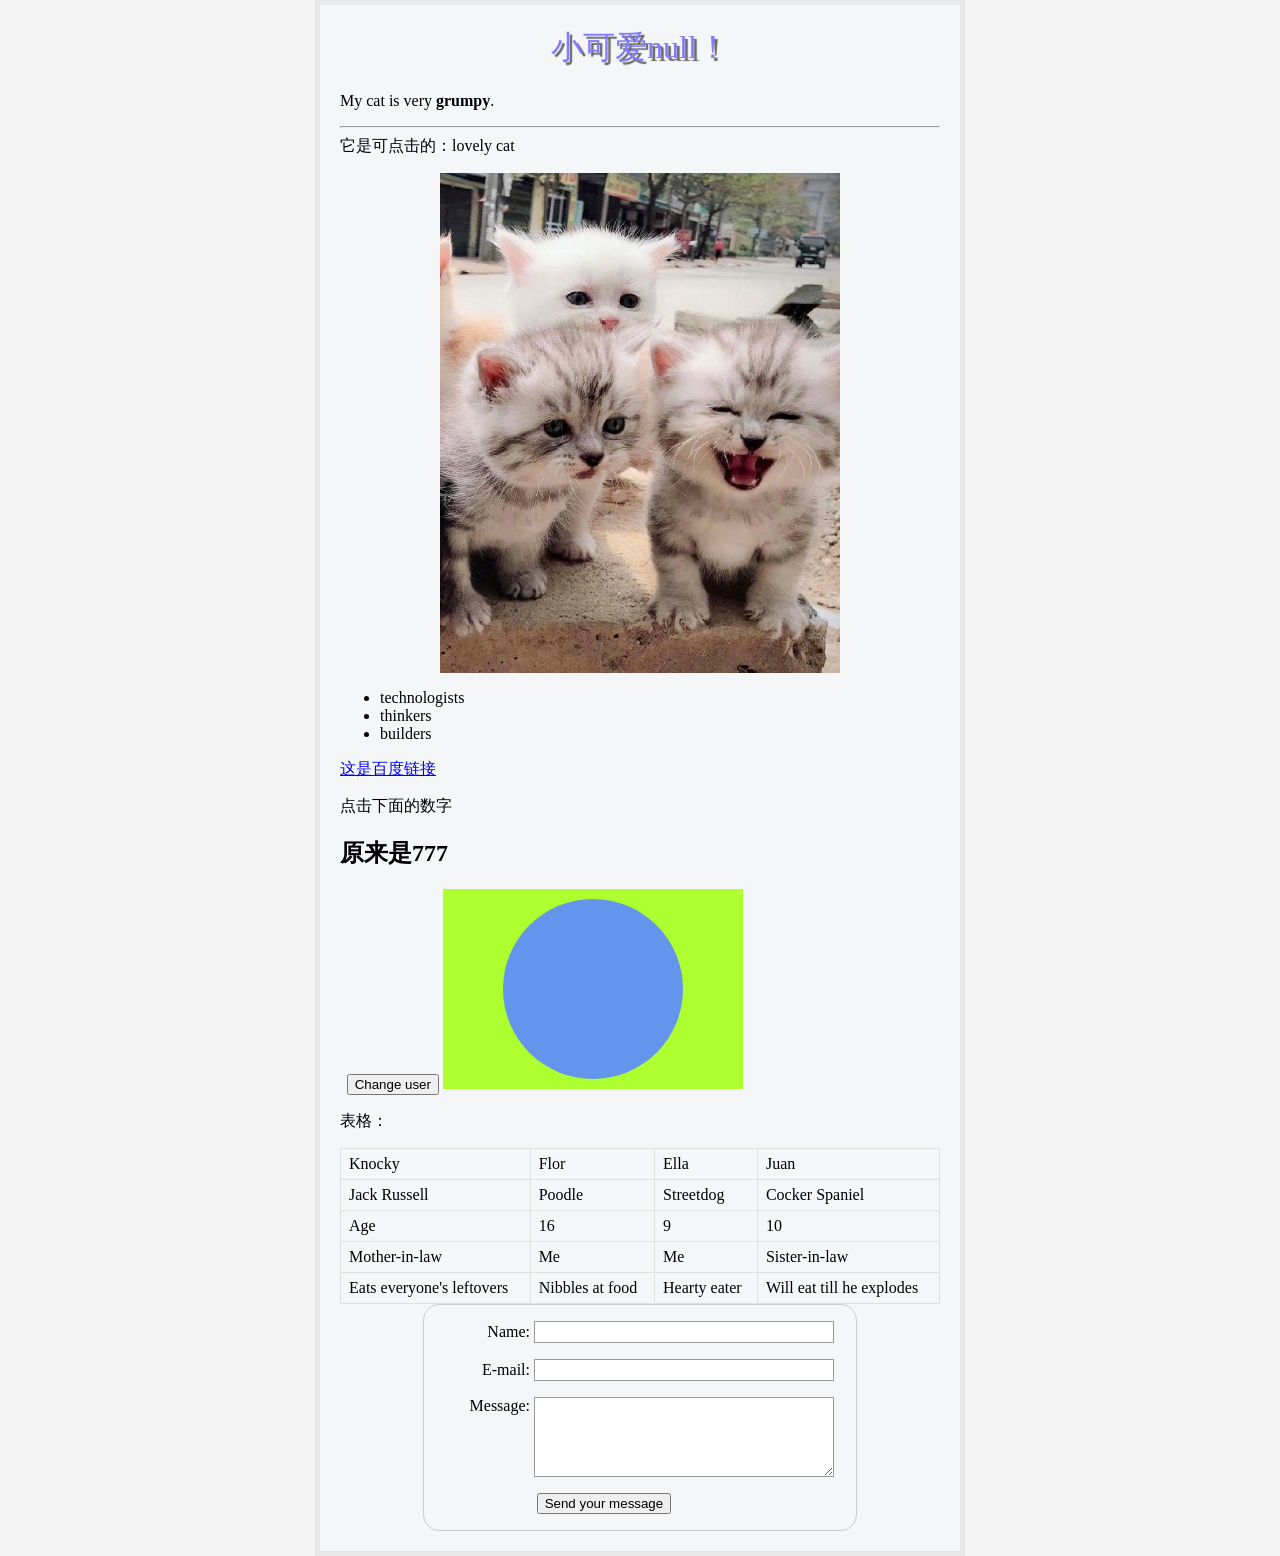
<file: index.html>
<!DOCTYPE html>
<html>
<head>
	<meta charset="utf-8">
	<title>测试页面</title>
	<link rel="icon" type="image/x-icon" href="images/1.jpg"/>
	<link rel="stylesheet" href="css/index.css">
</head>
<body>
	<h1>Hello World1！可以试着点击我哟</h1>
	<p>
		My cat is very <strong>grumpy</strong>.
		<hr>
		它是可点击的：lovely cat
	</p>
	<img src="images/2.jpg" alt="测试图片" width="400" height="500" />
	<ul> 
	  <li>technologists</li>
	  <li>thinkers</li>
	  <li>builders</li>
	</ul>
	<a href="https://www.baidu.com/">这是百度链接</a>
	<p>点击下面的数字</p>
	<h2>原来是777</h2>
	<button class="change-user">Change user</button>
	<svg version="1.1"
		 baseProfile="full"
		 width="300" height="200"
		 xmlns="http://www.w3.org/2000/svg">
		<rect width="100%" height="100%" fill="greenyellow" />
		<circle cx="150" cy="100" r="90" fill="cornflowerblue" />
	</svg>
	<p>表格：</p>
	<table>
		<tr>
			<td>Knocky</td>
			<td>Flor</td>
			<td>Ella</td>
			<td>Juan</td>
		</tr>
		<tr>
			<td>Jack Russell</td>
			<td>Poodle</td>
			<td>Streetdog</td>
			<td>Cocker Spaniel</td>
		</tr>
		<tr>
			<td>Age</td>
			<td>16</td>
			<td>9</td>
			<td>10</td>
		</tr>
		<tr>
			<td>Mother-in-law</td>
			<td>Me</td>
			<td>Me</td>
			<td>Sister-in-law</td>
		</tr>
		<tr>
			<td>Eats everyone's leftovers</td>
			<td>Nibbles at food</td>
			<td>Hearty eater</td>
			<td>Will eat till he explodes</td>
		</tr>
	</table>
	<form action="/form.php" method="post">
		<div>
			<label for="name">Name:</label>
			<input type="text" id="name" name="name" value="" />
		</div>
		<div>
			<label for="mail">E-mail:</label>
			<input type="email" id="mail" name="mail" value="" />
		</div>
		<div>
			<label for="msg">Message:</label>
			<textarea id="msg" name="msg" value="123"></textarea>
		</div>
		<div class="button">
			<button type="submit">Send your message</button>
		</div>
	</form>

</body>
<script src="js/main.js"></script>
<script type="text/javascript">
	//全局的对象（global objects）或者称标准内置对象

	//全局对象（global object）是一个Global类的对象 可以在全局作用域里，用this访问（非严格模式下） 全局作用域包含了全局对象的属性，还有他可能继承来的属性

	/*
		标准内置对象的分类
		值属性： Infinity 数值 无穷大 / NaN 表示不是一个数值 / undefined 全局对象的一个属性。也就是说，它是全局作用域的一个变量。undefined的最初值就是原始数据类型undefined / null 对象的值未设置 javascript的基本类型之一


		函数属性：全局函数可以直接调用，不需要在调用时指定所属对象，执行结束后会将结果直接返回给调用者
		1.eval() 执行指定代码之后的返回值。如果返回值为空，返回undefined
		2.uneval() 创建一个代表对象的源代码的字符串。 非标准 不建议使用
		3.isNaN 确定一个值是否为NaN
		4.parseFloat() 函数解析一个字符串参数并返回一个浮点数。
		5.parseInt() 函数解析一个字符串参数，并返回一个指定基数的整数 (数学系统的基础)
	*/
	console.log(eval(new String("2 + 2")))
	
	function multiply(num1, num2) {
		var result = num1 * num2;
		return result;
	}
	var result = multiply(333, 2);
	var h2 = document.querySelector('h2');
	h2.onclick = function () {
        h2.innerHTML = '现在是' + result
	}

	var myHeading = document.querySelector('h1');
	myHeading.textContent = "可以试着点击我哟"
	// myHeading.onclick = function () {
	// 	myHeading.textContent = "可 爱 萱！"
	// }
	// myHeading.textContent = "可 爱 萱！"

	var myImage = document.querySelector('img');
	myImage.onclick = function () {
		var mySrc = myImage.getAttribute('src');
		if(mySrc === 'images/2.jpg') {
			myImage.setAttribute('src', 'images/3.jpg');
		} else {
			myImage.setAttribute('src', 'images/2.jpg');
		}
	}

	function setUserName() {
		// body...
		var myName = prompt('Please enter your name.');
		localStorage.setItem('name', myName);
		myHeading.textContent = '小可爱' + myName + '！';
	}
	if(!localStorage.getItem('name')) {
		setUserName();
	} else {
		var storedName = localStorage.getItem('name');
		myHeading.textContent = '小可爱' + storedName + '！';
	}
	var myButton = document.querySelector('button');
	myButton.onclick = function () {
		setUserName();
	}
</script>
</html>
</file>
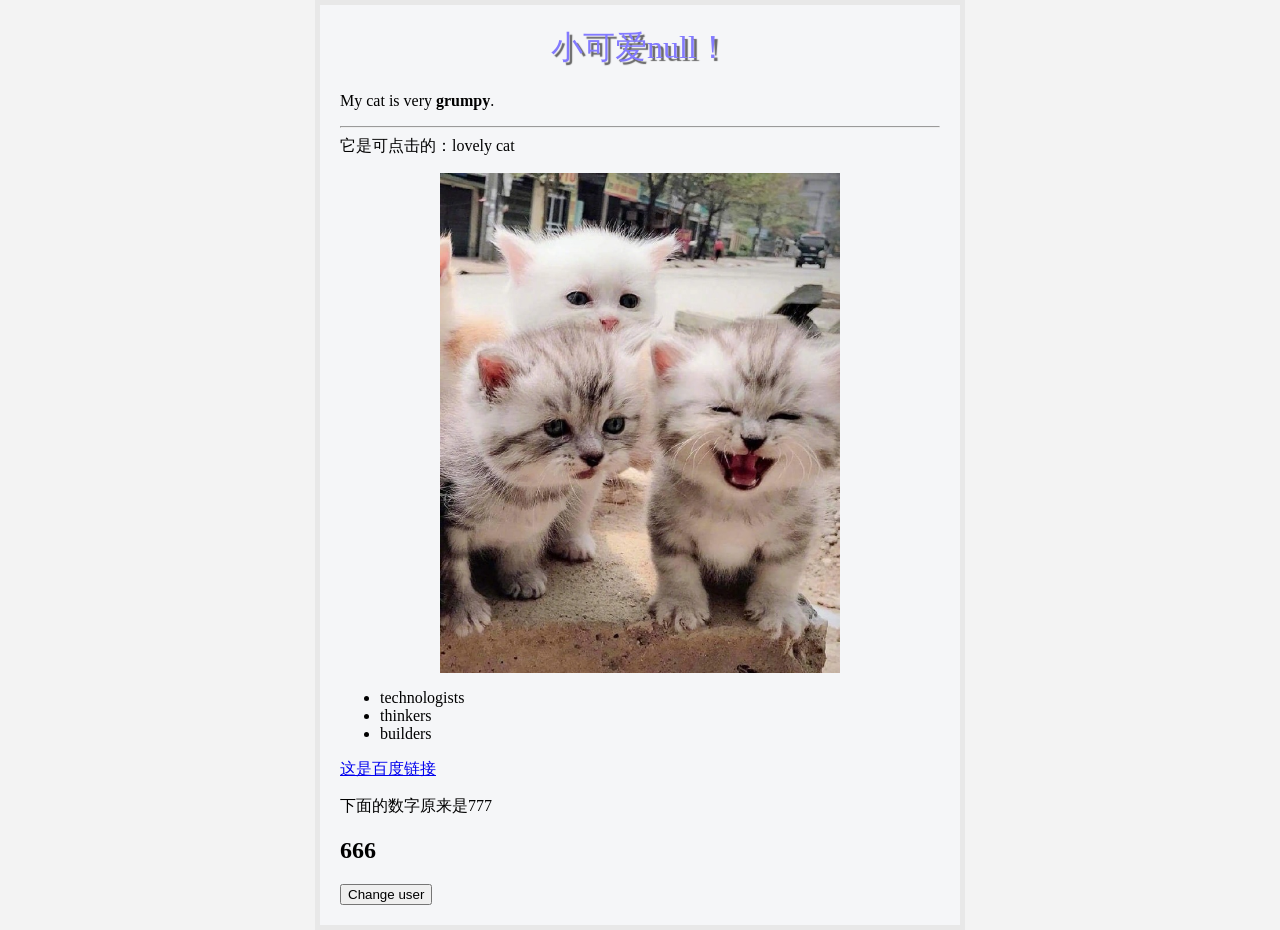
<file: 1.html>
<!DOCTYPE html>
<html>
<head>
	<meta charset="utf-8">
	<title>标准内置对象</title>
	<style type="text/css">
		/**{
			margin: 0;
			padding: 0;
		}*/
		html {
		  background-color: #f3f3f3;
		}
		body {
		  width: 600px;
		  margin: 0 auto;
		  background-color: #f5f6f8;
		  padding: 0 20px 20px 20px;
		  border: 5px solid #e8e8e8;
		}
		img {
		  display: block;
		  margin: 0 auto;
		}
		h1{
			color: #837aff;
			font-weight: normal;
			text-align: center;
  			text-shadow: 3px 3px 1px #666666;
  			cursor: pointer;
		}
	</style>
</head>
<body>
	<h1>Hello World1！可以试着点击我哟</h1>
	<p>
		My cat is very <strong>grumpy</strong>.
		<hr>
		它是可点击的：lovely cat
	</p>
	<img src="images/2.jpg" alt="测试图片" width="400" height="500" />
	<ul> 
	  <li>technologists</li>
	  <li>thinkers</li>
	  <li>builders</li>
	</ul>
	<a href="https://www.baidu.com/">这是百度链接</a>
	<p>下面的数字原来是777</p>
	<h2>原来是777</h2>
	<button>Change user</button>
</body>
<script src="js/main.js"></script>
<script type="text/javascript">
	//全局的对象（global objects）或者称标准内置对象

	//全局对象（global object）是一个Global类的对象 可以在全局作用域里，用this访问（非严格模式下） 全局作用域包含了全局对象的属性，还有他可能继承来的属性

	/*
		标准内置对象的分类
		值属性： Infinity 数值 无穷大 / NaN 表示不是一个数值 / undefined 全局对象的一个属性。也就是说，它是全局作用域的一个变量。undefined的最初值就是原始数据类型undefined / null 对象的值未设置 javascript的基本类型之一


		函数属性：全局函数可以直接调用，不需要在调用时指定所属对象，执行结束后会将结果直接返回给调用者
		1.eval() 执行指定代码之后的返回值。如果返回值为空，返回undefined
		2.uneval() 创建一个代表对象的源代码的字符串。 非标准 不建议使用
		3.isNaN 确定一个值是否为NaN
		4.parseFloat() 函数解析一个字符串参数并返回一个浮点数。
		5.parseInt() 函数解析一个字符串参数，并返回一个指定基数的整数 (数学系统的基础)
	*/
	console.log(eval(new String("2 + 2")))
	
	function multiply(num1, num2) {
		var result = num1 * num2;
		return result;
	}
	var result = multiply(333, 2)
	var h2 = document.querySelector('h2');
	h2.innerHTML = result

	var myHeading = document.querySelector('h1');
	myHeading.textContent = "可以试着点击我哟"
	// myHeading.onclick = function () {
	// 	myHeading.textContent = "可 爱 萱！"
	// }
	// myHeading.textContent = "可 爱 萱！"

	var myImage = document.querySelector('img');
	myImage.onclick = function () {
		var mySrc = myImage.getAttribute('src');
		if(mySrc === 'images/2.jpg') {
			myImage.setAttribute('src', 'images/3.jpg');
		} else {
			myImage.setAttribute('src', 'images/2.jpg');
		}
	}

	function setUserName() {
		// body...
		var myName = prompt('Please enter your name.');
		localStorage.setItem('name', myName);
		myHeading.textContent = '小可爱' + myName + '！';
	}
	if(!localStorage.getItem('name')) {
		setUserName();
	} else {
		var storedName = localStorage.getItem('name');
		myHeading.textContent = '小可爱' + storedName + '！';
	}
	var myButton = document.querySelector('button');
	myButton.onclick = function () {
		setUserName();
	}
</script>
</html>
</file>
<file: css/index.css>
@charset "utf-8";

/** {*/
    /*margin: 0;*/
    /*padding: 0;*/
/*}*/

html {
    background-color: #f3f3f3;
}

body {
    width: 600px;
    margin: 0 auto;
    background-color: #f5f6f8;
    padding: 0 20px 20px 20px;
    border: 5px solid #e8e8e8;
}

img {
    display: block;
    margin: 0 auto;
}

h1 {
    color: #837aff;
    font-weight: normal;
    text-align: center;
    text-shadow: 3px 3px 1px #666666;
    cursor: pointer;
}

h2 {
    cursor: pointer;
}

table {
    box-sizing: border-box;
    width: 100%;
    max-width: 100%;
    border-collapse: collapse;
    border: solid #e0e0dc;
    border-width: 1px 0 0 1px;
}

td, th {
    border: solid #e0e0dc;
    border-width: 0 1px 1px 0;
    padding: 6px 8px;
}

form {
    /* 居中表单 */
    margin: 0 auto;
    width: 400px;
    /* 显示表单的轮廓 */
    padding: 1em;
    border: 1px solid #CCC;
    border-radius: 1em;
}

form div + div {
    margin-top: 1em;
}

label {
    /* 确保所有label大小相同并正确对齐 */
    display: inline-block;
    width: 90px;
    text-align: right;
}

input, textarea {
    /* 确保所有文本输入框字体相同
       textarea默认是等宽字体 */
    font: 1em sans-serif;

    /* 使所有文本输入框大小相同 */
    width: 300px;
    box-sizing: border-box;

    /* 调整文本输入框的边框样式 */
    border: 1px solid #999;
}

input:focus, textarea:focus {
    /* 给激活的元素一点高亮效果 */
    border-color: #000;
}

textarea {
    /* 使多行文本输入框和它们的label正确对齐 */
    vertical-align: top;

    /* 给文本留下足够的空间 */
    height: 5em;
}

.button {
    /* 把按钮放到和文本输入框一样的位置 */
    padding-left: 90px; /* 和label的大小一样 */
}

button {
    /* 这个外边距的大小与label和文本输入框之间的间距差不多 */
    margin-left: .5em;
}
</file>
